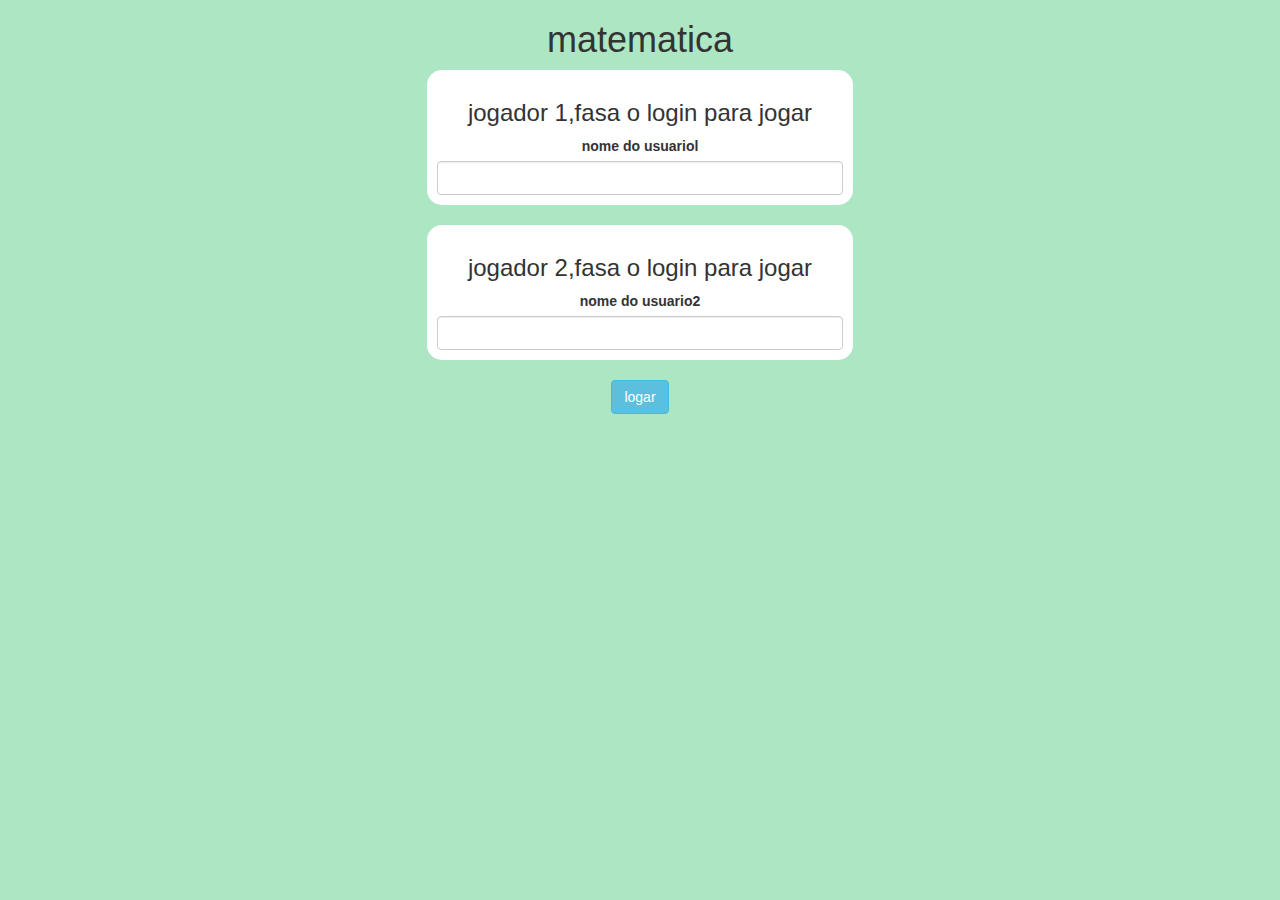
<file: index.html>
<!DOCTYPE html>
<html>
<head>
	<title>matematica</title>

<meta name="viewport" content="width=device-width, initial-scale=1">
<link rel="stylesheet" href="https://maxcdn.bootstrapcdn.com/bootstrap/3.4.0/css/bootstrap.min.css">
<script src="https://ajax.googleapis.com/ajax/libs/jquery/3.4.1/jquery.min.js"></script>
<script src="https://maxcdn.bootstrapcdn.com/bootstrap/3.4.0/js/bootstrap.min.js"></script>

<link rel="stylesheet" type="text/css" href="game.css">

<script src="m.js"></script>
</head>
<body>
<center>
	<h1>matematica</h1>
    <div class="col-lg-4 col-sm-8 col-xs-11 login_div1" >
    <h3>jogador 1,fasa o login para jogar</h3>
	<label>nome do usuariol</label>
	<input type="text" id="player1NameInput" class="form-control">
	</div>
<br>
	<div class="col-lg-4 col-sm-8 col-xs-11 login_div2" >
		<h3>jogador 2,fasa o login para jogar</h3>
		<label>nome do usuario2</label>
		<input type="text" id="player2NameInput" class="form-control">
		</div>
		<br>
		<button class="btn btn-info " onclick="lula()">logar</button>
</center>
</body>
</html>
 <!--crie um canvas-->
</file>
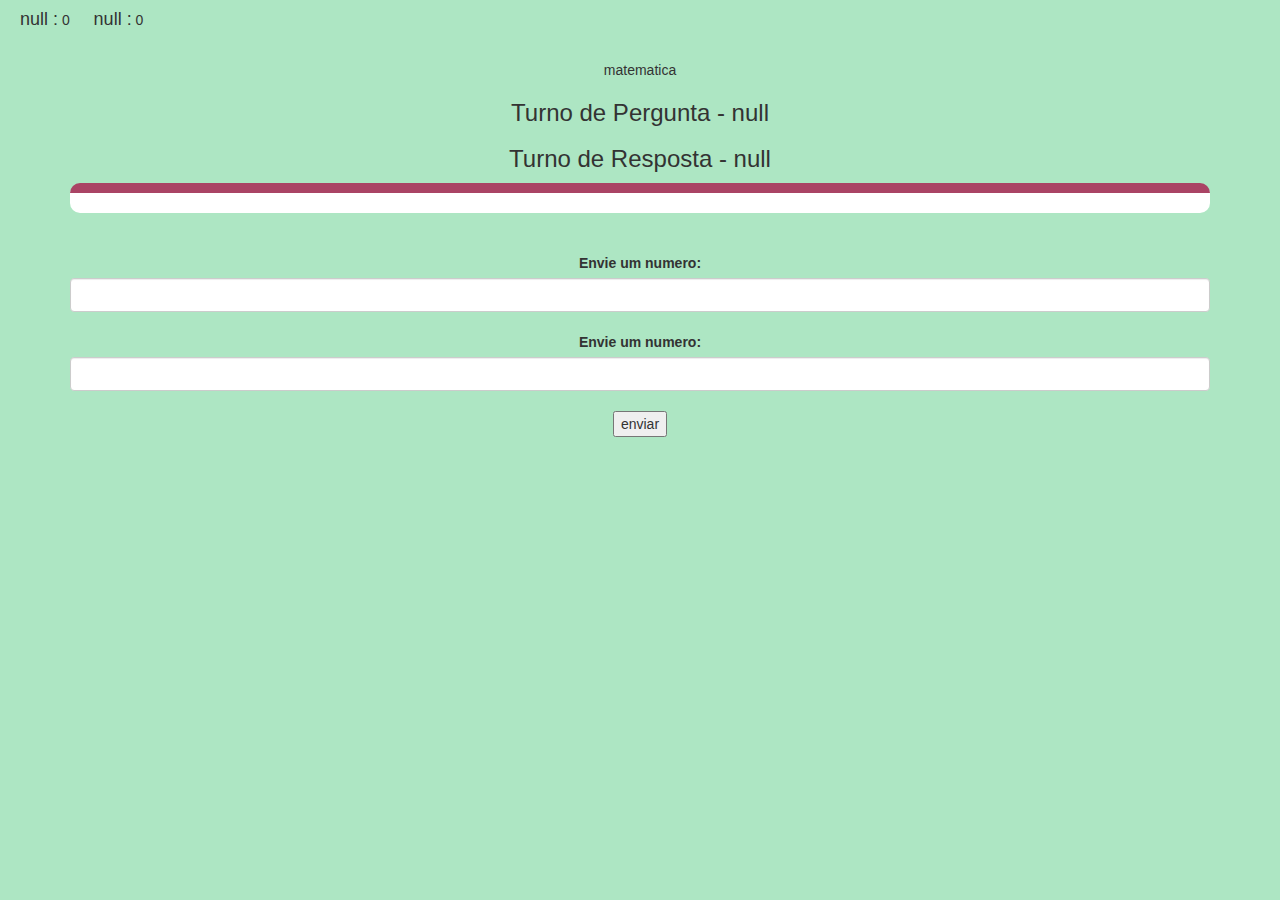
<file: game_page.html>
<!DOCTYPE html>
<html>
<head>
	<title>matematica</title>

<meta name="viewport" content="width=device-width, initial-scale=1">
<link rel="stylesheet" href="https://maxcdn.bootstrapcdn.com/bootstrap/3.4.0/css/bootstrap.min.css">
<script src="https://ajax.googleapis.com/ajax/libs/jquery/3.4.1/jquery.min.js"></script>
<script src="https://maxcdn.bootstrapcdn.com/bootstrap/3.4.0/js/bootstrap.min.js"></script>

<link rel="stylesheet" type="text/css" href="game.css">
</head>
<body>
<h4 id="player1Name"></h4>
<span id="player1Score"></span>

<h4 id="player2Name"></h4>
<span id="player2Score"></span>
<div class="container">
	<center>
		<h2 style="color: white;"></h2>matematica</h2>
        <h3 id="playerQuestion"></h3>
		<h3 id="playerAnswer"></h3>
		<div id="output"></div>

		<br>
		<br>

		<label>Envie um numero: </label>
<input class="form-control" id="numero1" type="number">
		<br>

		<label>Envie um numero: </label>
<input class="form-control" id="numero2" type="number">
<br>
<button onclick="send()">enviar</button>

	</center>
</div>

<script src="game_page.js"></script>
</body>
</html>
</file>
<file: game.css>
body
{
	background: rgb(173, 230, 195);
}

	.login_div1 , .login_div2
	{
		background: white;
		padding: 10px;
		float: none;
		border-radius: 15px;
	}


#player1Name , #player2Name
{
	display: inline-block;
	margin-left: 20px;
}
#word
{
	width: 60%;
}
#wordDisplay
{
	letter-spacing: 5px;
}
#output
{
background: white;
border-radius: 10px;
border-top: 10px solid #AA4465;
padding: 10px;
float: none;
text-align: left;
}
</file>
